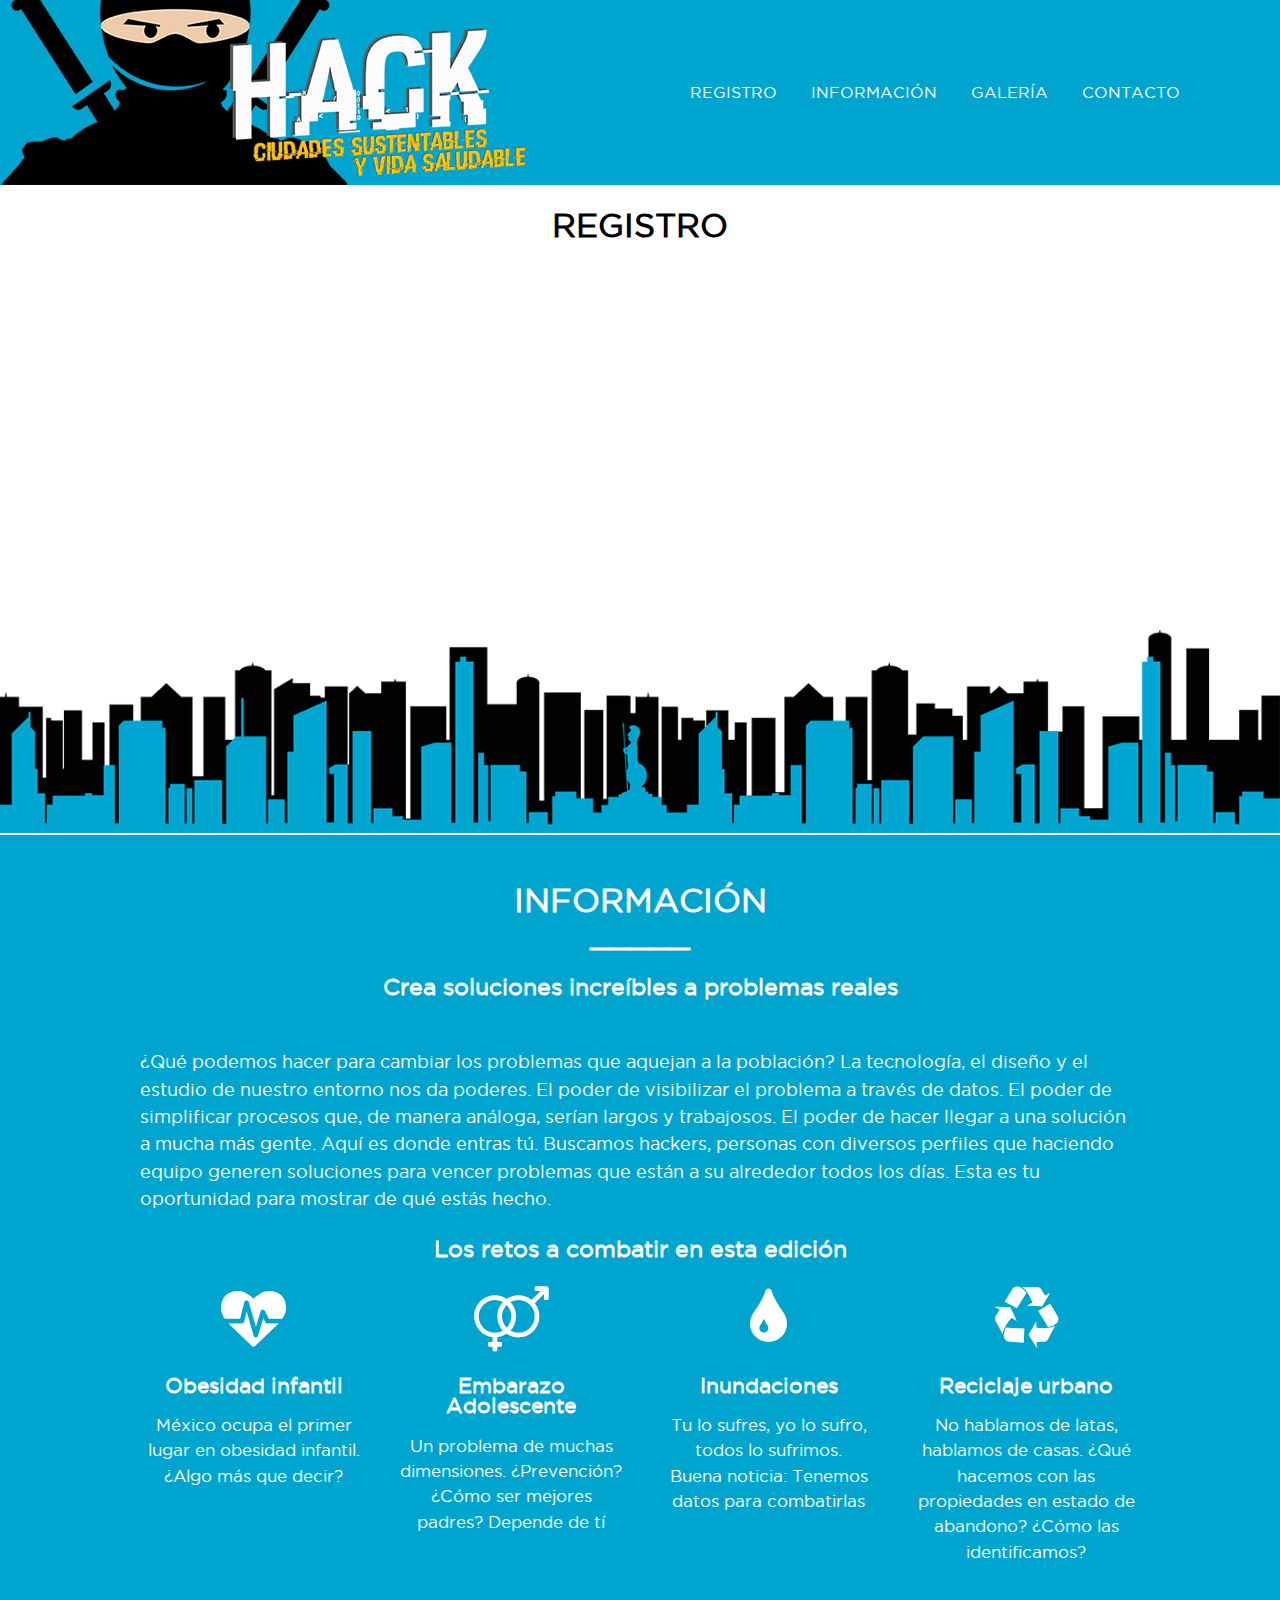
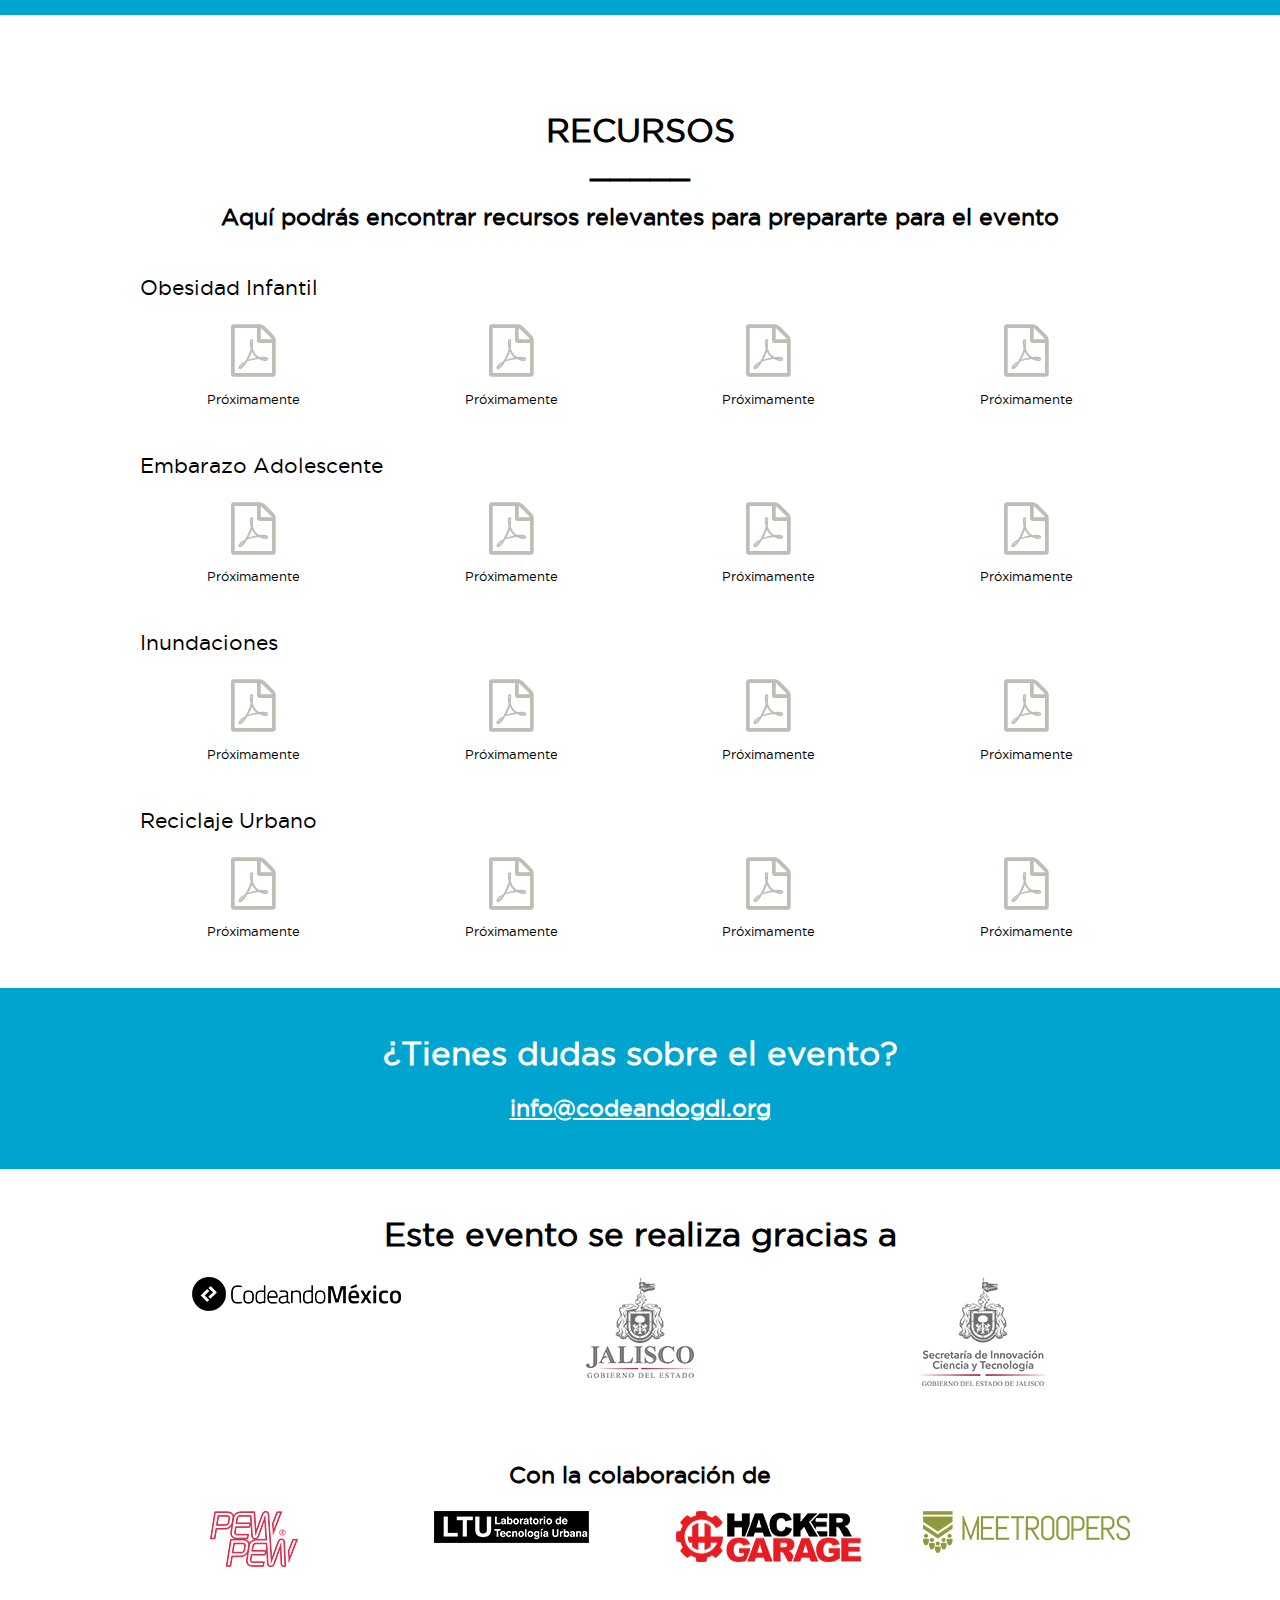
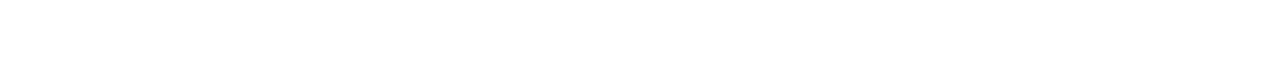
<file: index.html>
<!DOCTYPE html>
<html>
  <head>
    <meta charset="utf-8">
    <title>Hack</title>
    <link rel="stylesheet" type="text/css" href="css/styles.css">
    <link rel="stylesheet" type="text/css" href="css/font-awesome.min.css">
    <meta name="viewport" content="width=device-width, user-scalable=no">
    <meta property="fb:admins" content="100005985798195">
  </head>
  <body>
    <div class="navbar"><img src="img/ninjalogo.png">
      <ul class="menu">
        <li>Registro</li>
        <li>Información</li>
        <li>Galería</li>
        <li>Contacto</li>
      </ul>
    </div>
    <div class="registro">
      <h1>Registro</h1><div class="eventbrite" style="width:100%; text-align:left;" ><iframe  src="//eventbrite.com/tickets-external?eid=19090308627&ref=etckt" frameborder="0" height="360" width="100%" vspace="0" hspace="0" marginheight="5" marginwidth="5" scrolling="auto" allowtransparency="true"></iframe>
      </div><img src="img/cityhack.png" class="cityhack">
    </div>
    <div class="info">
      <h1>Información<br>_____</h1>
      <h2>Crea soluciones increíbles a problemas reales</h2>
      <div class="wrapper">
        <p>
           
          ¿Qué podemos hacer para cambiar los problemas que aquejan a la población? La tecnología, el diseño y el estudio de nuestro entorno nos da poderes. El poder de visibilizar el problema a través de datos. El poder de simplificar procesos que, de manera análoga, serían largos y trabajosos. El poder de hacer llegar a una solución a mucha más gente. Aquí es donde entras tú. Buscamos hackers, personas con diversos perfiles que haciendo equipo generen soluciones para vencer problemas que están a su alrededor todos los días.  Esta es tu oportunidad para mostrar de qué estás hecho. 
        </p>
        <h2>Los retos a combatir en esta edición</h2>
        <div class="quarter"><i class="fa fa-heartbeat fa-5x"></i>
          <h3>Obesidad infantil</h3>
          <p>México ocupa el primer lugar en obesidad infantil. ¿Algo más que decir?</p>
        </div>
        <div class="quarter"><i class="fa fa-venus-mars fa-5x"></i>
          <h3>Embarazo Adolescente</h3>
          <p>Un problema de muchas dimensiones. ¿Prevención? ¿Cómo ser mejores padres? Depende de tí</p>
        </div>
        <div class="quarter"><i class="fa fa-tint fa-5x"></i>
          <h3>Inundaciones</h3>
          <p>Tu lo sufres, yo lo sufro, todos lo sufrimos. <br>Buena noticia: Tenemos datos para combatirlas</p>
        </div>
        <div class="quarter"><i class="fa fa-recycle fa-5x"></i>
          <h3>Reciclaje urbano</h3>
          <p>No hablamos de latas, hablamos de casas. ¿Qué hacemos con las propiedades en estado de abandono? ¿Cómo las identificamos?</p>
        </div>
      </div>
    </div>
    <div class="recursos">
      <h1>Recursos<br>_____</h1>
      <h2>Aquí podrás encontrar recursos relevantes para prepararte para el evento</h2>
      <div class="wrapper">
        <h3>Obesidad Infantil</h3>
        <div class="recurso">
          <div class="quarter"><i class="fa fa-file-pdf-o fa-4x"></i>
            <p>Próximamente</p>
          </div>
          <div class="quarter"><i class="fa fa-file-pdf-o fa-4x"></i>
            <p>Próximamente</p>
          </div>
          <div class="quarter"><i class="fa fa-file-pdf-o fa-4x"></i>
            <p>Próximamente</p>
          </div>
          <div class="quarter"><i class="fa fa-file-pdf-o fa-4x"></i>
            <p>Próximamente</p>
          </div>
        </div>
        <div class="cf"></div>
        <h3>Embarazo Adolescente</h3>
        <div class="recurso">
          <div class="quarter"><i class="fa fa-file-pdf-o fa-4x"></i>
            <p>Próximamente</p>
          </div>
          <div class="quarter"><i class="fa fa-file-pdf-o fa-4x"></i>
            <p>Próximamente</p>
          </div>
          <div class="quarter"><i class="fa fa-file-pdf-o fa-4x"></i>
            <p>Próximamente</p>
          </div>
          <div class="quarter"><i class="fa fa-file-pdf-o fa-4x"></i>
            <p>Próximamente</p>
          </div>
        </div>
        <div class="cf"></div>
        <h3>Inundaciones</h3>
        <div class="recurso">
          <div class="quarter"><i class="fa fa-file-pdf-o fa-4x"></i>
            <p>Próximamente</p>
          </div>
          <div class="quarter"><i class="fa fa-file-pdf-o fa-4x"></i>
            <p>Próximamente</p>
          </div>
          <div class="quarter"><i class="fa fa-file-pdf-o fa-4x"></i>
            <p>Próximamente</p>
          </div>
          <div class="quarter"><i class="fa fa-file-pdf-o fa-4x"></i>
            <p>Próximamente</p>
          </div>
        </div>
        <div class="cf"></div>
        <h3>Reciclaje Urbano</h3>
        <div class="recurso">
          <div class="quarter"><i class="fa fa-file-pdf-o fa-4x"></i>
            <p>Próximamente</p>
          </div>
          <div class="quarter"><i class="fa fa-file-pdf-o fa-4x"></i>
            <p>Próximamente</p>
          </div>
          <div class="quarter"><i class="fa fa-file-pdf-o fa-4x"></i>
            <p>Próximamente</p>
          </div>
          <div class="quarter"><i class="fa fa-file-pdf-o fa-4x"></i>
            <p>Próximamente</p>
          </div>
        </div>
      </div>
    </div>
    <div class="contacto">
      <h1>¿Tienes dudas sobre el evento?</h1>
      <h2> <a href="mailto:info@codeandogdl.org">info@codeandogdl.org</a></h2>
    </div>
    <div class="partners">
      <div class="wrapper">
        <h1>Este evento se realiza gracias a</h1>
        <div class="third"><img src="img/codeandomx.png"></div>
        <div class="third"><img src="img/jalisco.png"></div>
        <div class="third"><img src="img/sicyt.png"></div>
      </div>
      <div class="wrapper">
        <h2>Con la colaboración de</h2>
        <div class="quarter"><img src="img/pewpew.png"></div>
        <div class="quarter"><img src="img/ltu.png"></div>
        <div class="quarter"><img src="img/hg.png"></div>
        <div class="quarter"><img src="img/meetroopers.png"></div>
      </div>
    </div>
  </body>
</html>
</file>
<file: css/styles.css>
/* line 5, ../../../../../Library/Ruby/Gems/2.0.0/gems/compass-core-1.0.3/stylesheets/compass/reset/_utilities.scss */
html, body, div, span, applet, object, iframe,
h1, h2, h3, h4, h5, h6, p, blockquote, pre,
a, abbr, acronym, address, big, cite, code,
del, dfn, em, img, ins, kbd, q, s, samp,
small, strike, strong, sub, sup, tt, var,
b, u, i, center,
dl, dt, dd, ol, ul, li,
fieldset, form, label, legend,
table, caption, tbody, tfoot, thead, tr, th, td,
article, aside, canvas, details, embed,
figure, figcaption, footer, header, hgroup,
menu, nav, output, ruby, section, summary,
time, mark, audio, video {
  margin: 0;
  padding: 0;
  border: 0;
  font: inherit;
  font-size: 100%;
  vertical-align: baseline;
}

/* line 22, ../../../../../Library/Ruby/Gems/2.0.0/gems/compass-core-1.0.3/stylesheets/compass/reset/_utilities.scss */
html {
  line-height: 1;
}

/* line 24, ../../../../../Library/Ruby/Gems/2.0.0/gems/compass-core-1.0.3/stylesheets/compass/reset/_utilities.scss */
ol, ul {
  list-style: none;
}

/* line 26, ../../../../../Library/Ruby/Gems/2.0.0/gems/compass-core-1.0.3/stylesheets/compass/reset/_utilities.scss */
table {
  border-collapse: collapse;
  border-spacing: 0;
}

/* line 28, ../../../../../Library/Ruby/Gems/2.0.0/gems/compass-core-1.0.3/stylesheets/compass/reset/_utilities.scss */
caption, th, td {
  text-align: left;
  font-weight: normal;
  vertical-align: middle;
}

/* line 30, ../../../../../Library/Ruby/Gems/2.0.0/gems/compass-core-1.0.3/stylesheets/compass/reset/_utilities.scss */
q, blockquote {
  quotes: none;
}
/* line 103, ../../../../../Library/Ruby/Gems/2.0.0/gems/compass-core-1.0.3/stylesheets/compass/reset/_utilities.scss */
q:before, q:after, blockquote:before, blockquote:after {
  content: "";
  content: none;
}

/* line 32, ../../../../../Library/Ruby/Gems/2.0.0/gems/compass-core-1.0.3/stylesheets/compass/reset/_utilities.scss */
a img {
  border: none;
}

/* line 116, ../../../../../Library/Ruby/Gems/2.0.0/gems/compass-core-1.0.3/stylesheets/compass/reset/_utilities.scss */
article, aside, details, figcaption, figure, footer, header, hgroup, main, menu, nav, section, summary {
  display: block;
}

/*  Syntax Quick Reference
  --------------------------
  column($ratios: 1, $offset: 0, $cycle: 0, $uncycle: 0, $gutter: $jeet-gutter)
  span($ratio: 1, $offset: 0)
  shift($ratios: 0, $col_or_span: column, $gutter: $jeet-gutter)
  unshift()
  edit()
  center($max_width: 1410px, $pad: 0)
  stack($pad: 0, $align: false)
  unstack()
  align($direction: both)
  cf()
*/
/**
 * Grid settings.
 * All values are defaults and can therefore be easily overidden.
 */
/**
 * List functions courtesy of the wonderful folks at Team Sass.
 * Check out their awesome grid: Singularity.
 */
/**
 * Get  percentage from a given ratio.
 * @param {number} [$ratio=1] - The column ratio of the element.
 * @returns {number} - The percentage value.
 */
/**
 * Work out the column widths based on the ratio and gutter sizes.
 * @param {number} [$ratios=1] - The column ratio of the element.
 * @param {number} [$gutter=$jeet-gutter] - The gutter for the column.
 * @returns {list} $width $gutter - A list containing the with and gutter for the element.
 */
/**
 * Get the set layout direction for the project.
 * @returns {string} $direction - The layout direction.
 */
/**
 * Replace a specified list value with a new value (uses built in set-nth() if available)
 * @param {list} $list - The list of values you want to alter.
 * @param {number} $index - The index of the list item you want to replace.
 * @param {*} $value - The value you want to replace $index with.
 * @returns {list} $list - The list with the value replaced or removed.
 * @warn if an invalid index is supplied.
 */
/**
 * Reverse a list (progressively enhanced for Sass 3.3)
 * @param {list} $list - The list of values you want to reverse.
 * @returns {list} $result - The reversed list.
 */
/**
 * Get the opposite direction to a given value.
 * @param {string} $dir - The direction you want the opposite of.
 * @returns {string} - The opposite direction to $dir.
 * @warn if an incorrect string is provided.
 */
/**
 * Style an element as a column with a gutter.
 * @param {number} [$ratios=1] - A width relative to its container as a fraction.
 * @param {number} [$offset=0] - A offset specified as a fraction (see $ratios).
 * @param {number} [$cycle=0] - Easily create an nth column grid where $cycle equals the number of columns.
 * @param {number} [$uncycle=0] - Undo a previous cycle value to allow for a new one.
 * @param {number} [$gutter=$jeet-gutter] - Specify the gutter width as a percentage of the containers width.
 */
/**
 * An alias for the column mixin.
 * @param [$args...] - All arguments get passed through to column().
 */
/**
 * Get the width of a column and nothing else.
 * @param {number} [$ratios=1] - A width relative to its container as a fraction.
 * @param {number} [$gutter=$jeet-gutter] - Specify the gutter width as a percentage of the containers width.
 */
/**
 * Get the gutter size of a column and nothing else.
 * @param {number} [ratios=1] - A width relative to its container as a fraction.
 * @param {number} [gutter=jeet.gutter] - Specify the gutter width as a percentage of the containers width.
 */
/**
 * An alias for the column-width function.
 * @param [$args...] - All arguments get passed through to column().
 */
/**
 * An alias for the column-gutter function.
 * @param [$args...] - All arguments get passed through to column().
 */
/**
 * Style an element as a column without any gutters for a seamless row.
 * @param {number} [$ratios=1] - A width relative to its container as a fraction.
 * @param {number} [$offset=0] - A offset specified as a fraction (see $ratios).
 * @param {number} [cycle=0] - Easily create an nth column grid where cycle equals the number of columns.
 * @param {number} [uncycle=0] - Undo a previous cycle value to allow for a new one.
 */
/**
 * Reorder columns without altering the HTML.
 * @param {number} [$ratios=0] - Specify how far along you want the element to move.
 * @param {string} [$col-or-span=column] - Specify whether the element has a gutter or not.
 * @param {number} [$gutter=$jeet-gutter] - Specify the gutter width as a percentage of the containers width.
 */
/**
 * Reset an element that has had shift() applied to it.
 */
/**
 * View the grid and its layers for easy debugging.
 * @param {string} [$color=black] - The background tint applied.
 * @param {boolean} [$important=false] - Whether to apply the style as !important.
 */
/**
 *  Alias for edit().
 */
/**
 * Horizontally center an element.
 * @param {number} [$max-width=1410px] - The max width the element can be.
 * @param {number} [$pad=0] - Specify the element's left and right padding.
 */
/**
 * Uncenter an element.
 */
/**
 * Stack an element so that nothing is either side of it.
 * @param {number} [$pad=0] - Specify the element's left and right padding.
 * @param {boolean/string} [$align=false] - Specify the text align for the element.
 */
/**
 * Unstack an element.
 */
/**
 * Center an element on either or both axes.
 * @requires A parent container with relative positioning.
 * @param {string} [$direction=both] - Specify which axes to center the element on.
 */
/**
 * Apply a clearfix to an element.
 */
@font-face {
  font-family: "Gotham";
  src: url('/fonts/../fonts/gotham/gotham-book-webfont.ttf?1443110918') format('truetype');
}
/* line 1, ../sass/_base.sass */
img, ul, li {
  display: inline-block;
}

/* line 4, ../sass/_base.sass */
html, body {
  font-family: "Gotham";
  font-size: 13px;
}

/* line 8, ../sass/_base.sass */
img {
  max-width: 100%;
}

/* line 12, ../sass/_base.sass */
h1 {
  font-size: 2.5em;
  font-weight: 800;
}

/* line 15, ../sass/_base.sass */
h2 {
  font-size: 1.8em;
  font-weight: 800;
}

/* line 18, ../sass/_base.sass */
h3 {
  font-size: 1.6em;
}

/* line 20, ../sass/_base.sass */
.wrapper {
  *zoom: 1;
  width: auto;
  max-width: 1000px;
  float: none;
  display: block;
  margin-right: auto;
  margin-left: auto;
  padding-left: 0;
  padding-right: 0;
  margin-bottom: 50px;
}
/* line 344, ../sass/jeet/_grid.scss */
.wrapper:before, .wrapper:after {
  content: '';
  display: table;
}
/* line 349, ../sass/jeet/_grid.scss */
.wrapper:after {
  clear: both;
}

/* line 23, ../sass/_base.sass */
.quarter {
  *zoom: 1;
  float: left;
  clear: none;
  text-align: inherit;
  width: 22.75%;
  margin-left: 0%;
  margin-right: 3%;
}
/* line 344, ../sass/jeet/_grid.scss */
.quarter:before, .quarter:after {
  content: '';
  display: table;
}
/* line 349, ../sass/jeet/_grid.scss */
.quarter:after {
  clear: both;
}
/* line 58, ../sass/jeet/_grid.scss */
.quarter:last-child {
  margin-right: 0%;
}

/* line 25, ../sass/_base.sass */
.third {
  *zoom: 1;
  float: left;
  clear: none;
  text-align: inherit;
  width: 31.33333%;
  margin-left: 0%;
  margin-right: 3%;
}
/* line 344, ../sass/jeet/_grid.scss */
.third:before, .third:after {
  content: '';
  display: table;
}
/* line 349, ../sass/jeet/_grid.scss */
.third:after {
  clear: both;
}
/* line 58, ../sass/jeet/_grid.scss */
.third:last-child {
  margin-right: 0%;
}

/* line 28, ../sass/_base.sass */
.cf {
  *zoom: 1;
}
/* line 344, ../sass/jeet/_grid.scss */
.cf:before, .cf:after {
  content: '';
  display: table;
}
/* line 349, ../sass/jeet/_grid.scss */
.cf:after {
  clear: both;
}

/* line 8, ../sass/styles.sass */
.navbar {
  height: 185px;
  background: #00A5CF;
  position: relative;
}
/* line 13, ../sass/styles.sass */
.navbar .menu {
  position: absolute;
  top: 75px;
  right: 80px;
}
/* line 17, ../sass/styles.sass */
.navbar .menu li {
  margin-right: 10px;
  padding: 10px;
  font-size: 1.2em;
  color: white;
  text-transform: uppercase;
}
/* line 23, ../sass/styles.sass */
.navbar .menu li:hover {
  background: #1D9BC4;
}

/* line 25, ../sass/styles.sass */
.registro {
  margin-top: 25px;
}
/* line 27, ../sass/styles.sass */
.registro h1 {
  text-transform: uppercase;
  text-align: center;
}
/* line 30, ../sass/styles.sass */
.registro img {
  min-width: 100%;
}

/* line 33, ../sass/styles.sass */
.registro .eventbrite {
  margin-top: 25px;
}

/* line 36, ../sass/styles.sass */
.info {
  background: #00A5CF;
  color: white;
}
/* line 39, ../sass/styles.sass */
.info h1 {
  text-transform: uppercase;
  padding-top: 50px;
  text-align: center;
}
/* line 43, ../sass/styles.sass */
.info h2 {
  text-align: center;
  padding-top: 25px;
}
/* line 46, ../sass/styles.sass */
.info p {
  padding-top: 50px;
  line-height: 150%;
  font-size: 1.4em;
}
/* line 51, ../sass/styles.sass */
.info .quarter {
  margin-top: 25px;
  margin-bottom: 50px;
  text-align: center;
}
/* line 55, ../sass/styles.sass */
.info .quarter h3 {
  margin-top: 25px;
  font-weight: 800;
}
/* line 58, ../sass/styles.sass */
.info .quarter p {
  font-size: 1.3em;
  padding-top: 16.66667px;
}

/* line 64, ../sass/styles.sass */
.recursos h1 {
  text-transform: uppercase;
  padding-top: 50px;
  text-align: center;
}
/* line 68, ../sass/styles.sass */
.recursos h2 {
  text-align: center;
  padding-top: 25px;
}
/* line 72, ../sass/styles.sass */
.recursos .wrapper h3 {
  padding-top: 50px;
}
/* line 74, ../sass/styles.sass */
.recursos .wrapper .recurso {
  text-align: center;
  margin-top: 25px;
}
/* line 77, ../sass/styles.sass */
.recursos .wrapper .recurso p {
  margin-top: 16.66667px;
}
/* line 79, ../sass/styles.sass */
.recursos .wrapper .fa-file-pdf-o {
  color: #BFBDB6;
}

/* line 82, ../sass/styles.sass */
.contacto {
  background: #00A5CF;
  color: white;
  text-align: center;
  padding: 50px;
}
/* line 87, ../sass/styles.sass */
.contacto h2 {
  margin-top: 25px;
}
/* line 89, ../sass/styles.sass */
.contacto a {
  color: white;
}

/* line 91, ../sass/styles.sass */
.partners {
  text-align: center;
  padding: 50px;
}
/* line 94, ../sass/styles.sass */
.partners .third {
  margin-top: 25px;
}
/* line 96, ../sass/styles.sass */
.partners h2 {
  margin-top: 25px;
  margin-bottom: 25px;
}

@media screen and (max-width: 500px) {
  /* line 2, ../sass/_responsive.sass */
  .navbar {
    height: auto;
  }
  /* line 4, ../sass/_responsive.sass */
  .navbar .menu {
    display: none;
  }

  /* line 6, ../sass/_responsive.sass */
  .third {
    display: block;
    clear: both;
    float: none;
    width: 100%;
    margin-left: auto;
    margin-right: auto;
    padding-top: 25px;
    padding-bottom: 25px;
  }
  /* line 265, ../sass/jeet/_grid.scss */
  .third:first-child {
    margin-left: auto;
  }
  /* line 269, ../sass/jeet/_grid.scss */
  .third:last-child {
    margin-right: auto;
  }

  /* line 10, ../sass/_responsive.sass */
  .quarter {
    display: block;
    clear: both;
    float: none;
    width: 100%;
    margin-left: auto;
    margin-right: auto;
    padding-top: 25px;
    padding-bottom: 25px;
  }
  /* line 265, ../sass/jeet/_grid.scss */
  .quarter:first-child {
    margin-left: auto;
  }
  /* line 269, ../sass/jeet/_grid.scss */
  .quarter:last-child {
    margin-right: auto;
  }

  /* line 14, ../sass/_responsive.sass */
  .wrapper {
    padding: 16.66667px;
  }
}
</file>
